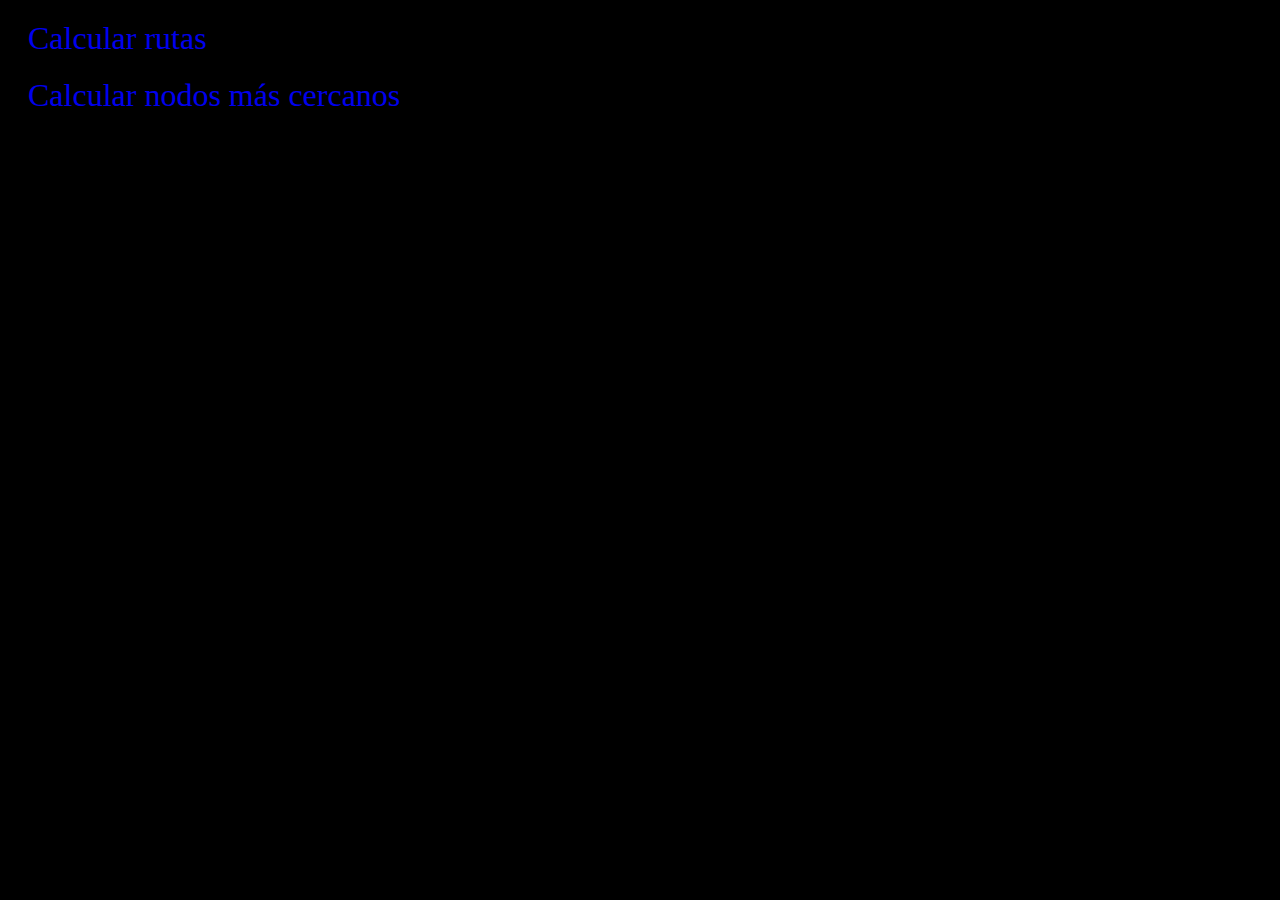
<file: index.html>
<!DOCTYPE html>
<html lang="en">
<head>
    <meta charset="UTF-8">
    <meta http-equiv="X-UA-Compatible" content="IE=edge">
    <meta name="viewport" content="width=device-width, initial-scale=1.0">
    <title>BDO BARTER</title>
    <style>
        body{
            background-color: black;
        }
        a{
            display: block;
            margin: 20px;
            font-size: 2em;
            text-decoration: none;
        }
        a:hover{
            text-shadow: 4px 4px 4px blue;
        }
    </style>
</head>
<body>
    <a href="barter_bestrecorrido.html"> Calcular rutas </a>
    <a href="barter_bestnodo.html"> Calcular nodos más cercanos </a>
</body>
</html>
</file>
